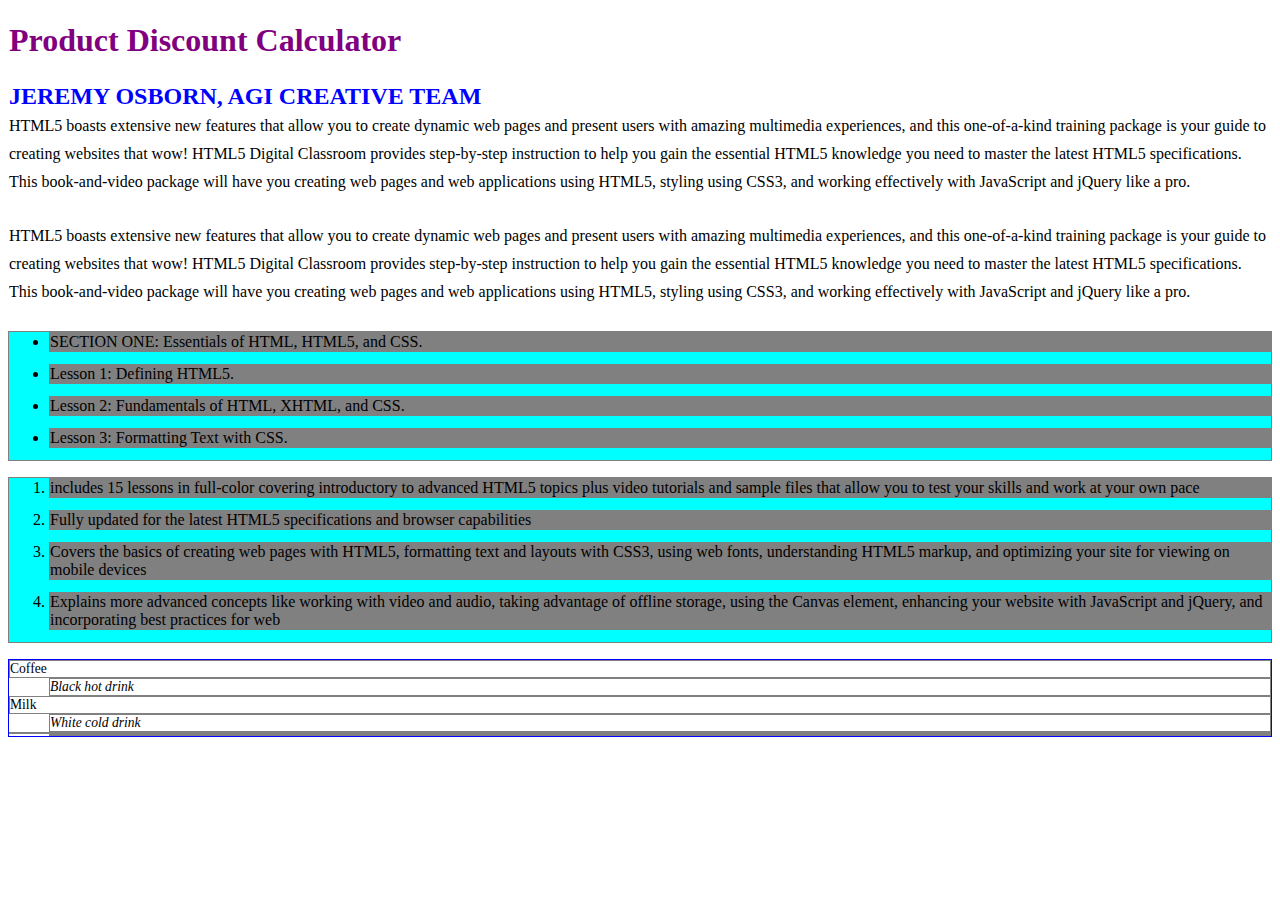
<file: index.html>
<!DOCTYPE html>
<html>
<head>
    <title>Product Discount Calculator</title>
	
	<style type="text/css">
	.redTittle {
        color: red;
    }
    h1 {
        color: purple;
        border: thin solid white;
/*        letter-spacing: -2em;
        padding-left: 40em;*/
/*        font-weight: normal;*/
    }
    h2 {
        color: blue;
        border: thin solid white; 
        margin-bottom: 0em;
        text-transform: uppercase;
    }

    p {
        border: thin solid white;
        margin-top: 0em;
        margin-bottom: 1.5em;
        line-height: 1.75em;
    }

    ul {
        border: thin solid gray;
/*        padding-left: 0em;
        list-style-position: inside;*/
        background-color: cyan;
    }

    ol {
        border: thin solid gray;
/*        padding-left: 0em;
        list-style-position: inside;*/
        background-color: cyan;
    }
    li {
        border: thin solid gray;
        margin-bottom: 0.75em;
        background-color: gray ;
    }

    dl {
        border: thin solid blue;
        font-size: 0.85em;
    }
    dt {
        border: thin solid gray;
    }
    dd {
        border: thin solid gray;
        font-style: italic;
    }

	</style>
	
</head>

<body>
        <h1>Product Discount Calculator</h1>
        <h2> Jeremy Osborn, AGI Creative Team </h2>
        <p>
        HTML5 boasts extensive new features that allow you to create dynamic web pages and present users with amazing multimedia experiences, and this one-of-a-kind training package is your guide to creating websites that wow! HTML5 Digital Classroom provides step-by-step instruction to help you gain the essential HTML5 knowledge you need to master the latest HTML5 specifications. This book-and-video package will have you creating web pages and web applications using HTML5, styling using CSS3, and working effectively with JavaScript and jQuery like a pro.
        </p>

        <p>
        HTML5 boasts extensive new features that allow you to create dynamic web pages and present users with amazing multimedia experiences, and this one-of-a-kind training package is your guide to creating websites that wow! HTML5 Digital Classroom provides step-by-step instruction to help you gain the essential HTML5 knowledge you need to master the latest HTML5 specifications. This book-and-video package will have you creating web pages and web applications using HTML5, styling using CSS3, and working effectively with JavaScript and jQuery like a pro.
        </p>

        <ul>
            <li>SECTION ONE: Essentials of HTML, HTML5, and CSS.</li>
            <li>Lesson 1: Defining HTML5.</li>

            <li>Lesson 2: Fundamentals of HTML, XHTML, and CSS.</li>

            <li>Lesson 3: Formatting Text with CSS.</li>    
        </ul>

        <ol>
            <li>includes 15 lessons in full-color covering introductory to advanced HTML5 topics plus video tutorials and sample files that allow you to test your skills and work at your own pace</li>
            <li>Fully updated for the latest HTML5 specifications and browser capabilities</li>
            <li>Covers the basics of creating web pages with HTML5, formatting text and layouts with CSS3, using web fonts, understanding HTML5 markup, and optimizing your site for viewing on mobile devices</li>
            <li>Explains more advanced concepts like working with video and audio, taking advantage of offline storage, using the Canvas element, enhancing your website with JavaScript and jQuery, and incorporating best practices for web </li>
        </ol>

        <dl>
            <dt>Coffee</dt>
            <dd>Black hot drink</dd>
            <dt>Milk</dt>
            <dd>White cold drink</dd>

            <dt></dt>
            <dd></dd>
        </dl>
</body>
</html>
</file>
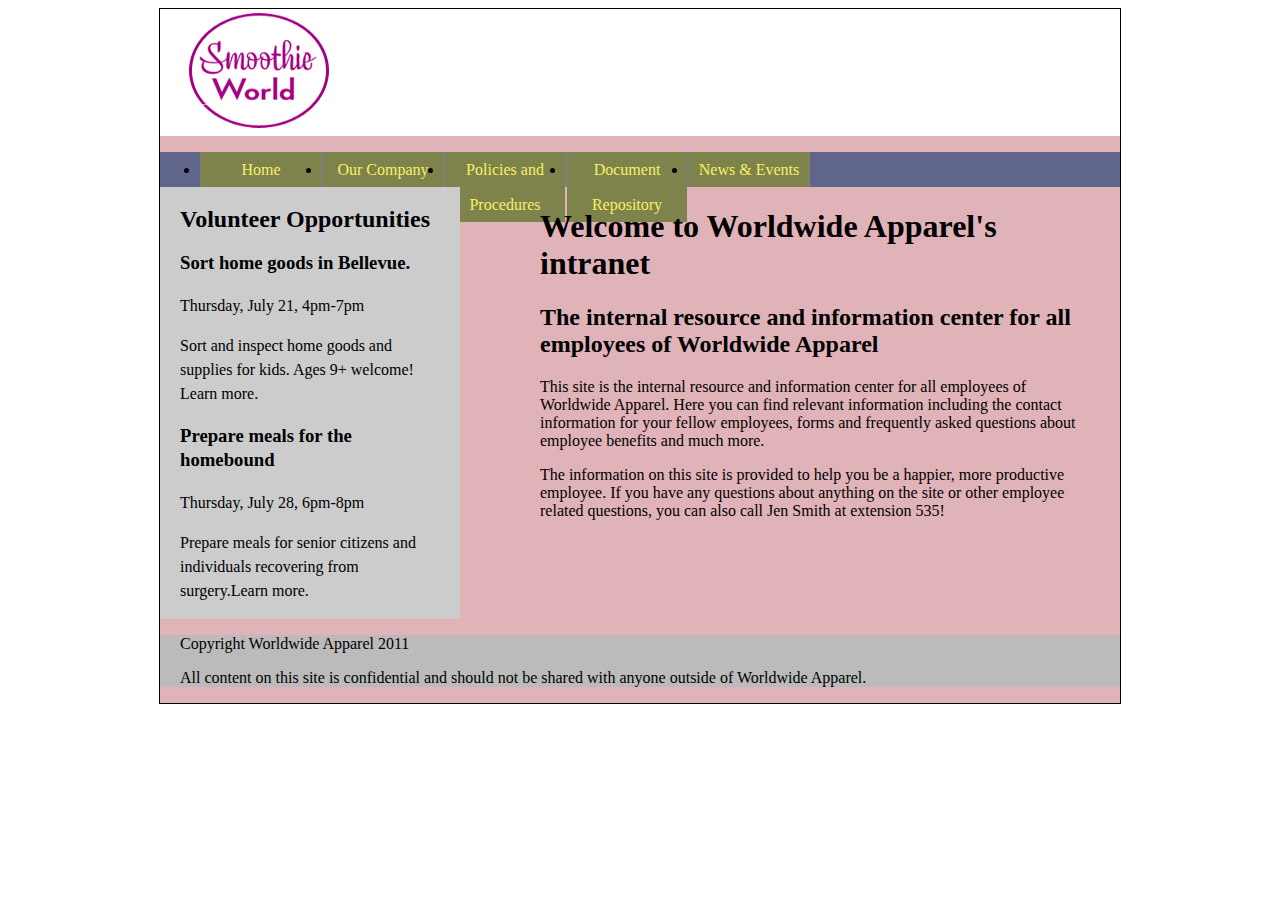
<file: 04_lesson.html>
<!DOCTYPE html PUBLIC "-//W3C//DTD XHTML 1.0 Strict//EN"
    "http://www.w3.org/TR/xhtml1/DTD/xhtml1-strict.dtd">

<html xmlns="http://www.w3.org/1999/xhtml">
<head>
   <meta http-equiv="content-type" content="text/html; charset=iso-8859-1" />


   <title>Lesson 04 </title>
   <link href="https://meyerweb.com/eric/tools/css/reset/reset.css" rel="stylesheet" type="text/css" />
   <link href="css/base.css" rel="stylesheet" type="text/css" />

</head>

<body>
   
  <!-- This is the beginning of the wrapping div. This div will nest all of the other page elements and have a fixed-width.-->
  <div id="wrap">
 
<!-- This is the beginning of the masthead div. Sometimes known as the "header", this div will contain the site logo and eventually other sections such as the secondary navigation .-->

    <div id="masthead">
      <img src="images/smoothieworld_logo.png" width="200" height="123" alt="Worldwide Apparel logo">
    </div>
      
<!-- End of Masthead Div-->

<!-- This is the beginning of the main navigation div. We call this "mainnav" because it will serve as users primary method of navigation.-->
    <div id="mainnav">    
               
       <ul>
            <li><a href="index.html">Home</a></li> 
            <li><a href="ourcompany.html">Our Company</a></li> 
            <li><a href="policies.html">Policies and Procedures</a></li> 
            <li><a href="doc_repository.html">Document Repository</a></li>
            <li><a href="news.html">News & Events</a></li>
       </ul>
         
             
    </div>
          <!-- End of mainnav Div-->


<!-- This is the beginning of the innerwrap section, called so because it nests the sidebar and maincontent but is itself nested within the wrap div..-->
      
      <div id="innerwrap">
      
<!-- This is the beginning of the sidebar. Although this sidebar will be positioned to the left, you want to avoid giving sidebars names such as 'left' or 'right', this avoids confusion if you decide to move the sidebar at any point.-->      
         
         <div id="sidebar">
            <h2>Volunteer Opportunities</h2>

            <h3>Sort home goods in Bellevue. </h3>
            <p>Thursday, July 21, 4pm-7pm   </p>
            <p>Sort and inspect home goods and supplies for kids. Ages 9+ welcome! Learn more.</p>
           <h3>Prepare meals for the homebound</h3>
            <p>Thursday, July 28, 6pm-8pm   </p>
            <p>Prepare meals for senior citizens and individuals recovering from surgery.Learn more. </p>
         </div>
         <!-- End of Sidebar Div-->
         
<!-- This is the beginning of the main column which is named so because it holds the primary content of the site..-->

        <div id="main">
          <h1>Welcome to Worldwide Apparel's intranet</h1>
            <h2>The internal resource and information center for all employees of Worldwide Apparel </h2>
            <p>This site is the internal resource and information center for all employees of Worldwide Apparel.
 Here you can find relevant information including the contact information for your fellow employees, 
 forms and frequently asked questions about employee benefits and much more.</p>

            <p>The information on this site is provided to help you be a happier, more productive employee. 
If you have any questions about anything on the site or other employee related questions, 
you can also call Jen Smith at extension 535!</p>
         </div>
         <!-- End of Main Div-->

      </div>
	  <!-- End of Innerwrap Div-->

<!-- This is the beginning of the  footer will live at the bottom of the page, although it is still nested within the -->
      <div id="footer"> 
		<p>Copyright Worldwide Apparel 2011</p>
        <p>All content on this site is confidential and should not be shared with anyone outside of Worldwide Apparel.</p>
		

    </div>
	  <!-- End of Footer Div-->

      
   </div>
   <!-- End of the Wrap Div-->

</body>
</html>
</file>
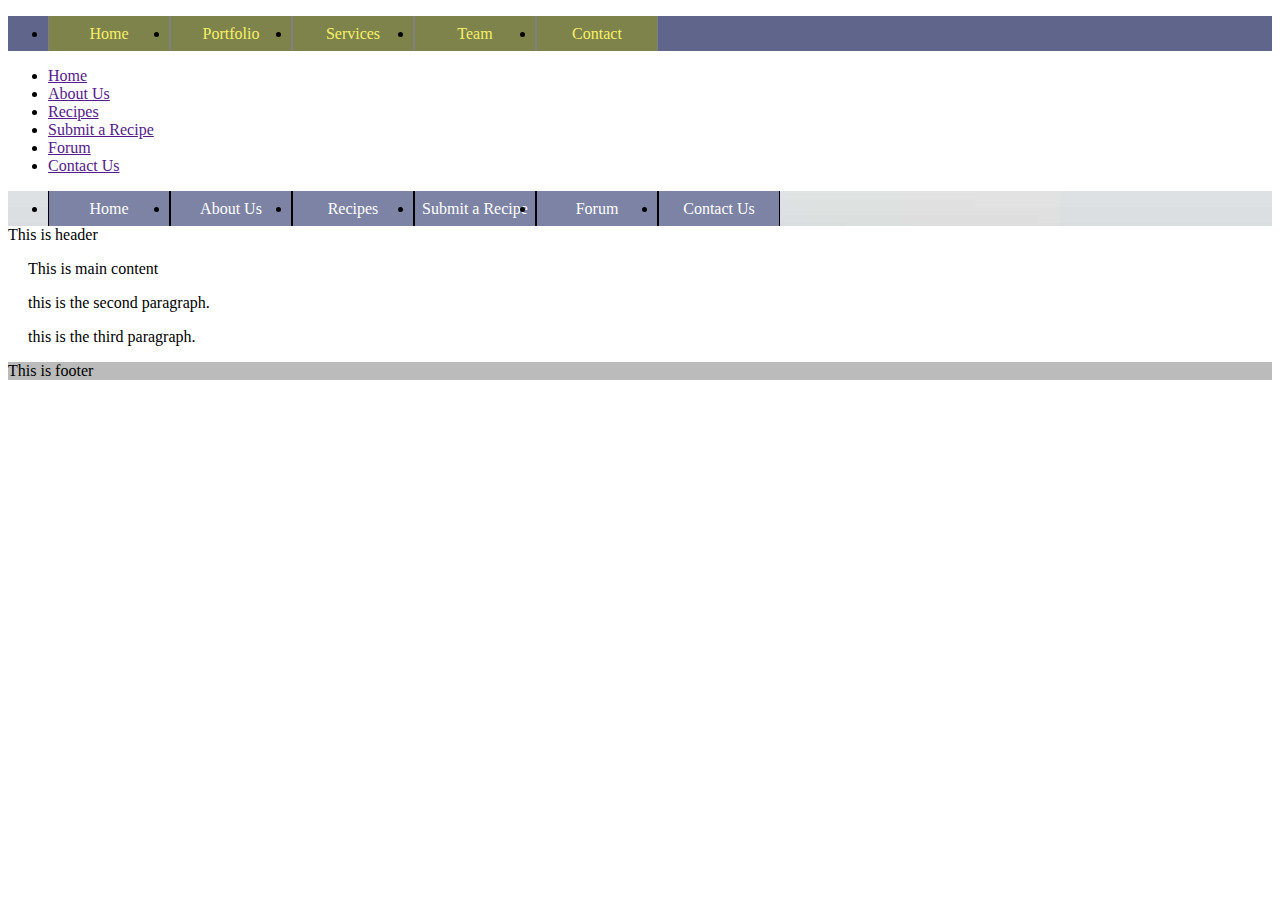
<file: 06_lesson.bk.html>
<!DOCTYPE html>
	<head>
	<meta charset="utf-8">
	<meta http-equiv="X-UA-Compatible" content="IE=edge">
	<title>Agency &mdash; 100% Free Fully Responsive HTML5 Template by FREEHTML5.co</title>


	<link rel="stylesheet" href="https://meyerweb.com/eric/tools/css/reset/reset.css">

	<link rel="stylesheet" href="css/base.css">

	</head>
	<body>

	<nav>
		<div id="mainnav">
			<ul>
				<li><a href="HTML5.html">Home</a></li>
				<li><a href="HTML5.html">Portfolio</a></li>
				<li><a href="HTML5.html">Services</a></li>
				<li><a href="HTML5.html">Team</a></li>
				<li><a href="HTML5.html">Contact</a></li>
			</ul>
		</div>
	</nav>
	
	<div id="nav">
		<ul>
			<li> <a class="nav-home" href="">Home</a></li>
			<li> <a class="nav-about" href="">About Us</a></li>
			<li> <a class="nav-recipe" href="">Recipes</a></li>
			<li> <a class="nav-submitrecipese" href="">Submit a Recipe</a></li>
			<li> <a class="nav-forum" href="">Forum</a></li>
			<li> <a class="nav-contact" href="">Contact Us</a></li>
		</ul>
	</div>

	<nav>
		<ul>
			<li> <a class="nav-home" href="">Home</a></li>
			<li> <a class="nav-about" href="">About Us</a></li>
			<li> <a class="nav-recipe" href="">Recipes</a></li>
			<li> <a class="nav-submitrecipese" href="">Submit a Recipe</a></li>
			<li> <a class="nav-forum" href="">Forum</a></li>
			<li> <a class="nav-contact" href="">Contact Us</a></li>
		</ul>
	</nav>

	<div id="fh5co-page">
		<header>
			<div class="header">
				This is header
			</div>
		</header>

		<main>

			<div id=innerwrap>
				<p> This is main content
				<p> this is the second paragraph.
				<p> this is the third paragraph.
			</div>
		</main>

		

		<footer>
			<div id="footer" class="footer">
				This is footer
			</div>
		</footer>
	
	</div>





	</body>
</html>
</file>
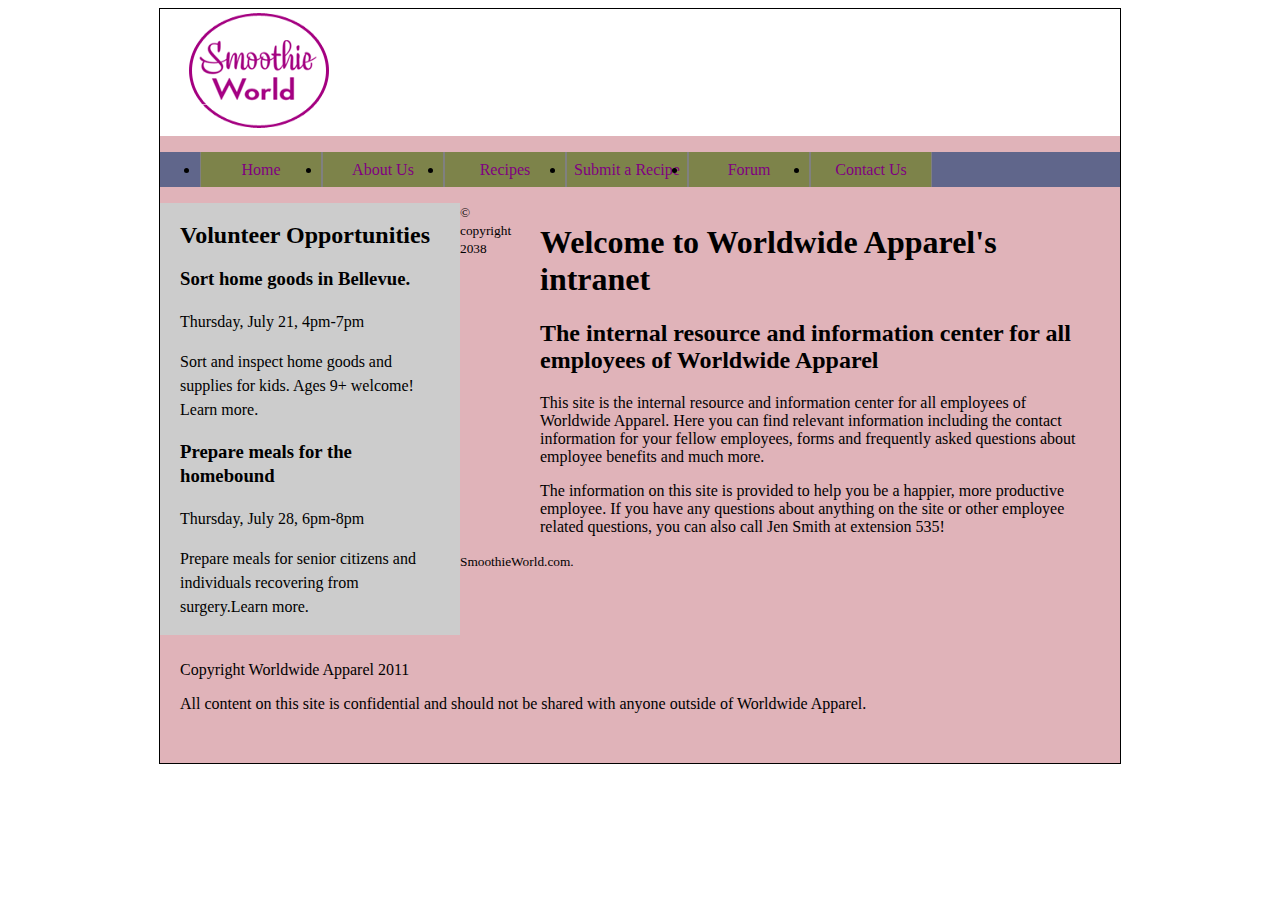
<file: 06_lesson.html>
<!DOCTYPE html>

<html xmlns="http://www.w3.org/1999/xhtml">
<head>
   <meta http-equiv="content-type" content="text/html; charset=iso-8859-1" />
   <title>Lesson 06</title>
   <link href="https://meyerweb.com/eric/tools/css/reset/reset.css" rel="stylesheet" type="text/css" />
   <link href="css/base.css" rel="stylesheet" type="text/css" />

</head>

<body>
   
  <!-- This is the beginning of the wrapping div. This div will nest all of the other page elements and have a fixed-width.-->
  <div id="wrap">
 
<!-- This is the beginning of the masthead div. Sometimes known as the "header", this div will contain the site logo and eventually other sections such as the secondary navigation .-->

    <div id="masthead">
      <img src="images/smoothieworld_logo.png" width="200" height="123" alt="Worldwide Apparel logo">
    </div>
      
<!-- End of Masthead Div-->

<!-- This is the beginning of the main navigation div. We call this "mainnav" because it will serve as users primary method of navigation.-->
    <div id="mainnav">    
       <ul>
            <li> <a class="nav-home" href="">Home</a></li>
			<li> <a class="nav-about" href="">About Us</a></li>
			<li> <a class="nav-recipe" href="">Recipes</a></li>
			<li> <a class="nav-submitrecipese" href="">Submit a Recipe</a></li>
			<li> <a class="nav-forum" href="">Forum</a></li>
			<li> <a class="nav-contact" href="">Contact Us</a></li>
       </ul>
    </div>
          <!-- End of mainnav Div-->


<!-- This is the beginning of the innerwrap section, called so because it nests the sidebar and maincontent but is itself nested within the wrap div..-->
      
      <div id="innerwrap">
      
<!-- This is the beginning of the sidebar. Although this sidebar will be positioned to the left, you want to avoid giving sidebars names such as 'left' or 'right', this avoids confusion if you decide to move the sidebar at any point.-->      
         
         <div id="sidebar">
            <h2>Volunteer Opportunities</h2>

            <h3>Sort home goods in Bellevue. </h3>
            <p>Thursday, July 21, 4pm-7pm   </p>
            <p>Sort and inspect home goods and supplies for kids. Ages 9+ welcome! Learn more.</p>
           <h3>Prepare meals for the homebound</h3>
            <p>Thursday, July 28, 6pm-8pm   </p>
            <p>Prepare meals for senior citizens and individuals recovering from surgery.Learn more. </p>
         </div>
         <!-- End of Sidebar Div-->
         
<!-- This is the beginning of the main column which is named so because it holds the primary content of the site..-->

        <div id="main">
          <h1>Welcome to Worldwide Apparel's intranet</h1>
            <h2>The internal resource and information center for all employees of Worldwide Apparel </h2>
            <p>This site is the internal resource and information center for all employees of Worldwide Apparel.
 Here you can find relevant information including the contact information for your fellow employees, 
 forms and frequently asked questions about employee benefits and much more.</p>

            <p>The information on this site is provided to help you be a happier, more productive employee. 
If you have any questions about anything on the site or other employee related questions, 
you can also call Jen Smith at extension 535!</p>
         </div>
         <!-- End of Main Div-->

		<section id="introduction-content">
			<p><small>&copy; copyright 2038 SmoothieWorld.com.</small></p>
		</section>

      </div>
	  <!-- End of Innerwrap Div-->

<!-- This is the beginning of the  footer will live at the bottom of the page, although it is still nested within the -->
    <footer id="siteinfo"> 
		<p>Copyright Worldwide Apparel 2011</p>
        <p>All content on this site is confidential and should not be shared with anyone outside of Worldwide Apparel.</p>
    </div>
	  <!-- End of Footer Div-->

      
   </div>
   <!-- End of the Wrap Div-->

</body>
</html>
</file>
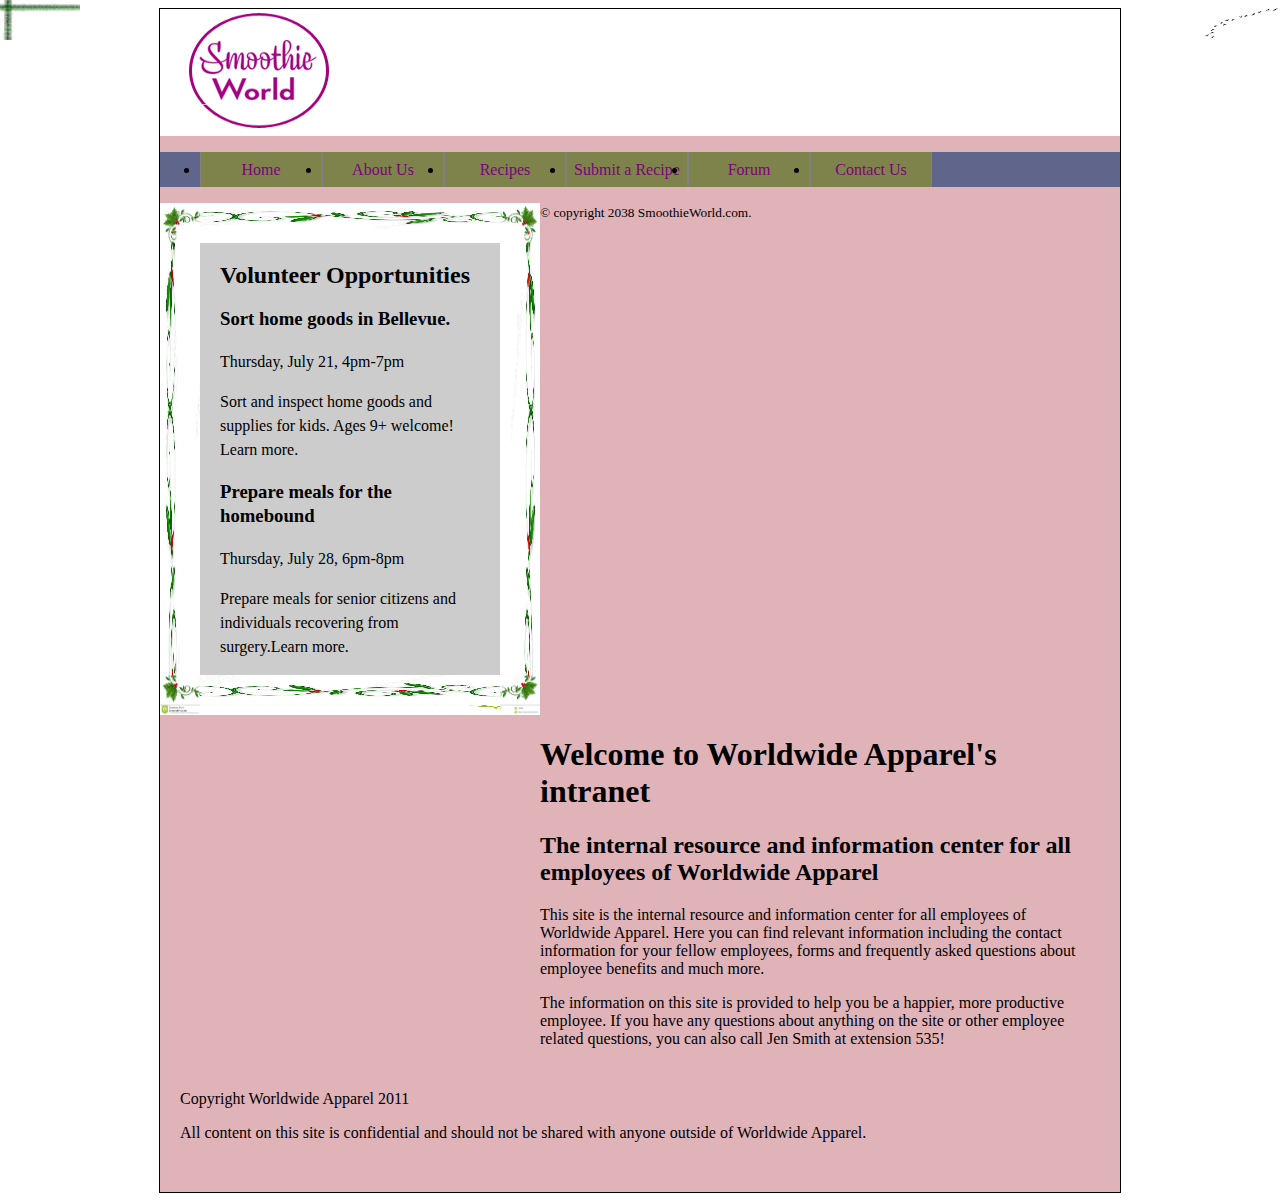
<file: 11_lesson_01.html>
<!DOCTYPE html>

<html xmlns="http://www.w3.org/1999/xhtml">
<head>
   <meta http-equiv="content-type" content="text/html; charset=iso-8859-1" />
   <title>Lesson 06</title>
   <link href="https://meyerweb.com/eric/tools/css/reset/reset.css" rel="stylesheet" type="text/css" />
   <link href="css/base.css" rel="stylesheet" type="text/css" />

</head>

<body class="body-11">
   
  <!-- This is the beginning of the wrapping div. This div will nest all of the other page elements and have a fixed-width.-->
  <div id="wrap">
 
<!-- This is the beginning of the masthead div. Sometimes known as the "header", this div will contain the site logo and eventually other sections such as the secondary navigation .-->

    <div id="masthead">
      <img src="images/smoothieworld_logo.png" width="200" height="123" alt="Worldwide Apparel logo">
    </div>
      
<!-- End of Masthead Div-->

<!-- This is the beginning of the main navigation div. We call this "mainnav" because it will serve as users primary method of navigation.-->
    <div id="mainnav">    
       <ul>
            <li> <a class="nav-home" href="">Home</a></li>
			<li> <a class="nav-about" href="">About Us</a></li>
			<li> <a class="nav-recipe" href="">Recipes</a></li>
			<li> <a class="nav-submitrecipese" href="">Submit a Recipe</a></li>
			<li> <a class="nav-forum" href="">Forum</a></li>
			<li> <a class="nav-contact" href="">Contact Us</a></li>
       </ul>
    </div>
          <!-- End of mainnav Div-->


<!-- This is the beginning of the innerwrap section, called so because it nests the sidebar and maincontent but is itself nested within the wrap div..-->
      
      <div id="innerwrap">
      
<!-- This is the beginning of the sidebar. Although this sidebar will be positioned to the left, you want to avoid giving sidebars names such as 'left' or 'right', this avoids confusion if you decide to move the sidebar at any point.-->      
         
         <div id="sidebar-11">
            <h2>Volunteer Opportunities</h2>

            <h3>Sort home goods in Bellevue. </h3>
            <p>Thursday, July 21, 4pm-7pm   </p>
            <p>Sort and inspect home goods and supplies for kids. Ages 9+ welcome! Learn more.</p>
           <h3>Prepare meals for the homebound</h3>
            <p>Thursday, July 28, 6pm-8pm   </p>
            <p>Prepare meals for senior citizens and individuals recovering from surgery.Learn more. </p>
         </div>
         <!-- End of Sidebar Div-->
         
<!-- This is the beginning of the main column which is named so because it holds the primary content of the site..-->

        <div id="main">
          <h1>Welcome to Worldwide Apparel's intranet</h1>
            <h2>The internal resource and information center for all employees of Worldwide Apparel </h2>
            <p>This site is the internal resource and information center for all employees of Worldwide Apparel.
 Here you can find relevant information including the contact information for your fellow employees, 
 forms and frequently asked questions about employee benefits and much more.</p>

            <p>The information on this site is provided to help you be a happier, more productive employee. 
If you have any questions about anything on the site or other employee related questions, 
you can also call Jen Smith at extension 535!</p>
         </div>
         <!-- End of Main Div-->

		<section id="introduction-content">
			<p><small>&copy; copyright 2038 SmoothieWorld.com.</small></p>
		</section>

      </div>
	  <!-- End of Innerwrap Div-->

<!-- This is the beginning of the  footer will live at the bottom of the page, although it is still nested within the -->
    <footer id="siteinfo"> 
		<p>Copyright Worldwide Apparel 2011</p>
        <p>All content on this site is confidential and should not be shared with anyone outside of Worldwide Apparel.</p>
    </div>
	  <!-- End of Footer Div-->

      
   </div>
   <!-- End of the Wrap Div-->

</body>
</html>
</file>
<file: css/base.css>
#wrap {
  background-color: #E0B3B9 ;
  width: 960px ;
  border: thin solid black ;
  margin: 0 auto ;
}

#masthead {
  background-color: #FFF;
}

#mainnav {
	background-color: #60668B;
	height: 35px
}

#sidebar {
  float: left;
  width: 300px;
  background-color: #CCC;
/*  padding: 0px 20px;*/
  line-height: 1.5em;
}

#sidebar-11 {
  float: left;
  width: 300px;
  background-color: #CCC;
/*  padding: 0px 20px;*/
  line-height: 1.5em;
  border: 40px solid blue;
  border-radius: 24px / 48px 0px;
  border-image: url(images/border_05.jpg) 33%;

}

#main {
  float: right;
  width: 600px;
/*  padding: 0px 20px;*/
}

#footer {
  clear: both;
  background-color: #BBB;
}

p, h1, h2, h3 {
  margin-right: 20px;
  margin-left: 20px;
}

#innerwrap {
/*	background-image: url(https://www.gstatic.com/webp/gallery3/1.png);*/
	background-repeat: repeat-x;
/*	height: 50em;*/
}

#innerwrap:after {
	content: ". ABC $%&";
	display: block;
	clear: both;
	height: 0;
	visibility: hidden;
}



#innerwrap:hover {
	background-color: yellow;
}


#mainnav li {
	float: left;
	width: 120px;
	height: 35px;
	background-color: #7D834A;
	text-align: center;
	border-right: thin solid gray;
	border-left: thin solid gray;
	line-height: 35px;
}

#mainnav ul li a {
	color: #ffffff;
	text-decoration: none;
	display: block;
}

#mainnav ul li a:link {
	background-color: #7D834A;
	color: #F8F068;
}

#mainnav ul li a:hover {
	background-color: #29336B;
	color: #F8F068;
}

#mainnav ul li a:visited {
	background-color: #7D834A;
	color: purple;
}

#mainnav ul li a:hover {
	background-color: #29336B;
	color: cyan;
}
p{
	margin-top: 1em;
}

nav{
	background-color: #60668B;
	height: 35px;
	background-image: url(images/bg_nav.jpg);
	background-repeat: repeat-x; 
}

nav li{
	float: left;
	width: 120px;
	height: 35px;
	background-color: #7D83A4;
	text-align: center;
	border-left: thin black solid;
	border-right: thin black solid;
	line-height: 35px;
}

nav ul li a {
	color: #FFFFFF;
	text-decoration: none;
	display: block;
}

nav ul li a:hover {
	background-color: #29336B;
	color: #F8F068;
}

#siteinfo {
	clear: both;
	background-image: url();
	background-repeat: no-repeat;
	width: 960px;
	height: 118px;
	padding-top: 10px;
}

.body-11 {
	background-image: url(images/background_01.png), url(images/background_02.png) ;
	background-position: top right, top left;
	background-repeat: no-repeat;
	background-size: 80px 40px;
}
</file>
